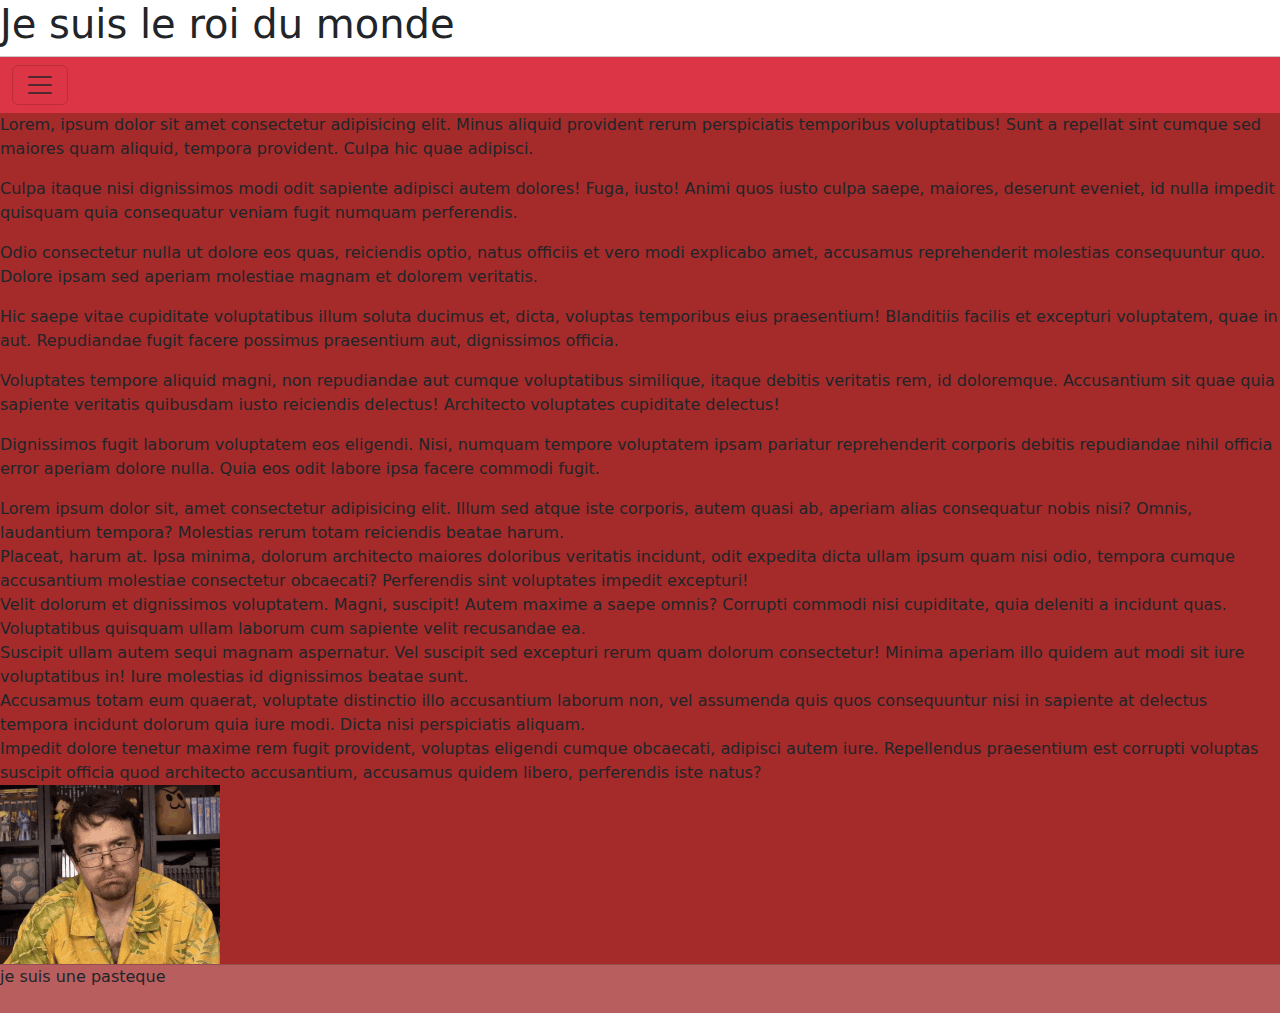
<file: index.html>
<!DOCTYPE html>
<html lang="fr">
<head>
    <meta charset="UTF-8">
    <meta name="viewport" content="width=device-width, initial-scale=1.0">
    <link rel="stylesheet" href="./style/css.css">
    <link href="https://cdn.jsdelivr.net/npm/bootstrap@5.3.3/dist/css/bootstrap.min.css" rel="stylesheet" integrity="sha384-QWTKZyjpPEjISv5WaRU9OFeRpok6YctnYmDr5pNlyT2bRjXh0JMhjY6hW+ALEwIH" crossorigin="anonymous">
    <title>mandarine</title>
</head>
<!DOCTYPE html>
<html lang="fr">
<head>
    <meta charset="UTF-8">
    <meta name="viewport" content="width=device-width, initial-scale=1.0">
    <link rel="stylesheet" href="../style/css.css">
    <link href="https://cdn.jsdelivr.net/npm/bootstrap@5.3.3/dist/css/bootstrap.min.css" rel="stylesheet" integrity="sha384-QWTKZyjpPEjISv5WaRU9OFeRpok6YctnYmDr5pNlyT2bRjXh0JMhjY6hW+ALEwIH" crossorigin="anonymous">
    <title>mandarine</title>
</head>
<body>
    <header>
        <h1>Je suis le roi du monde</h1>
        <hr class="m-0">
    </header>
    <nav>
        <div class="collapse" id="navbarToggleExternalContent" data-bs-theme="danger">
                <div class="bg-danger p-4">
                    <h5 class="text-body-emphasis h4">Je suis un pamplemousse</h5>
                    <span class="text-body-secondary">Lorem ipsum dolor sit amet, consectetur adipisicing elit. Quaerat, labore temporibus quasi qui iusto facere necessitatibus quae. Laborum delectus quidem assumenda nulla ex neque enim quisquam, doloremque, architecto voluptas voluptatum!</span>
                </div>
            </div>
            <nav class="navbar navbar-danger bg-danger">
                <div class="container-fluid">
                    <button class="navbar-toggler" type="button" data-bs-toggle="collapse" data-bs-target="#navbarToggleExternalContent" aria-controls="navbarToggleExternalContent" aria-expanded="false" aria-label="Toggle navigation">
                        <span class="navbar-toggler-icon"></span>
                    </button>
                </div>
            </nav>
        </div>
    </nav>
    
    <main class="m-0">
        <section class="m-0">
            <div>
                <p>Lorem, ipsum dolor sit amet consectetur adipisicing elit. Minus aliquid provident rerum perspiciatis temporibus voluptatibus! Sunt a repellat sint cumque sed maiores quam aliquid, tempora provident. Culpa hic quae adipisci.</p>
                <p>Culpa itaque nisi dignissimos modi odit sapiente adipisci autem dolores! Fuga, iusto! Animi quos iusto culpa saepe, maiores, deserunt eveniet, id nulla impedit quisquam quia consequatur veniam fugit numquam perferendis.</p>
                <p>Odio consectetur nulla ut dolore eos quas, reiciendis optio, natus officiis et vero modi explicabo amet, accusamus reprehenderit molestias consequuntur quo. Dolore ipsam sed aperiam molestiae magnam et dolorem veritatis.</p>
                <p>Hic saepe vitae cupiditate voluptatibus illum soluta ducimus et, dicta, voluptas temporibus eius praesentium! Blanditiis facilis et excepturi voluptatem, quae in aut. Repudiandae fugit facere possimus praesentium aut, dignissimos officia.</p>
                <p>Voluptates tempore aliquid magni, non repudiandae aut cumque voluptatibus similique, itaque debitis veritatis rem, id doloremque. Accusantium sit quae quia sapiente veritatis quibusdam iusto reiciendis delectus! Architecto voluptates cupiditate delectus!</p>
                <p>Dignissimos fugit laborum voluptatem eos eligendi. Nisi, numquam tempore voluptatem ipsam pariatur reprehenderit corporis debitis repudiandae nihil officia error aperiam dolore nulla. Quia eos odit labore ipsa facere commodi fugit.</p>
            </div>
            <div id="no_marge">
                <p>Lorem ipsum dolor sit, amet consectetur adipisicing elit. Illum sed atque iste corporis, autem quasi ab, aperiam alias consequatur nobis nisi? Omnis, laudantium tempora? Molestias rerum totam reiciendis beatae harum.</p>
                <p>Placeat, harum at. Ipsa minima, dolorum architecto maiores doloribus veritatis incidunt, odit expedita dicta ullam ipsum quam nisi odio, tempora cumque accusantium molestiae consectetur obcaecati? Perferendis sint voluptates impedit excepturi!</p>
                <p>Velit dolorum et dignissimos voluptatem. Magni, suscipit! Autem maxime a saepe omnis? Corrupti commodi nisi cupiditate, quia deleniti a incidunt quas. Voluptatibus quisquam ullam laborum cum sapiente velit recusandae ea.</p>
                <p>Suscipit ullam autem sequi magnam aspernatur. Vel suscipit sed excepturi rerum quam dolorum consectetur! Minima aperiam illo quidem aut modi sit iure voluptatibus in! Iure molestias id dignissimos beatae sunt.</p>
                <p>Accusamus totam eum quaerat, voluptate distinctio illo accusantium laborum non, vel assumenda quis quos consequuntur nisi in sapiente at delectus tempora incidunt dolorum quia iure modi. Dicta nisi perspiciatis aliquam.</p>
                <p>Impedit dolore tenetur maxime rem fugit provident, voluptas eligendi cumque obcaecati, adipisci autem iure. Repellendus praesentium est corrupti voluptas suscipit officia quod architecto accusantium, accusamus quidem libero, perferendis iste natus?</p>
            </div>
            <img src="./assets/img/jdg-bored.gif" alt="jdg souffle">
        </section>
    </main>
    <footer class="m-0 pb-2">
        <hr class="m-0">
        <p>je suis une pasteque</p>
    </footer>
    <script src="https://cdn.jsdelivr.net/npm/bootstrap@5.3.3/dist/js/bootstrap.bundle.min.js" integrity="sha384-YvpcrYf0tY3lHB60NNkmXc5s9fDVZLESaAA55NDzOxhy9GkcIdslK1eN7N6jIeHz" crossorigin="anonymous"></script>
</body>
</html>
</file>
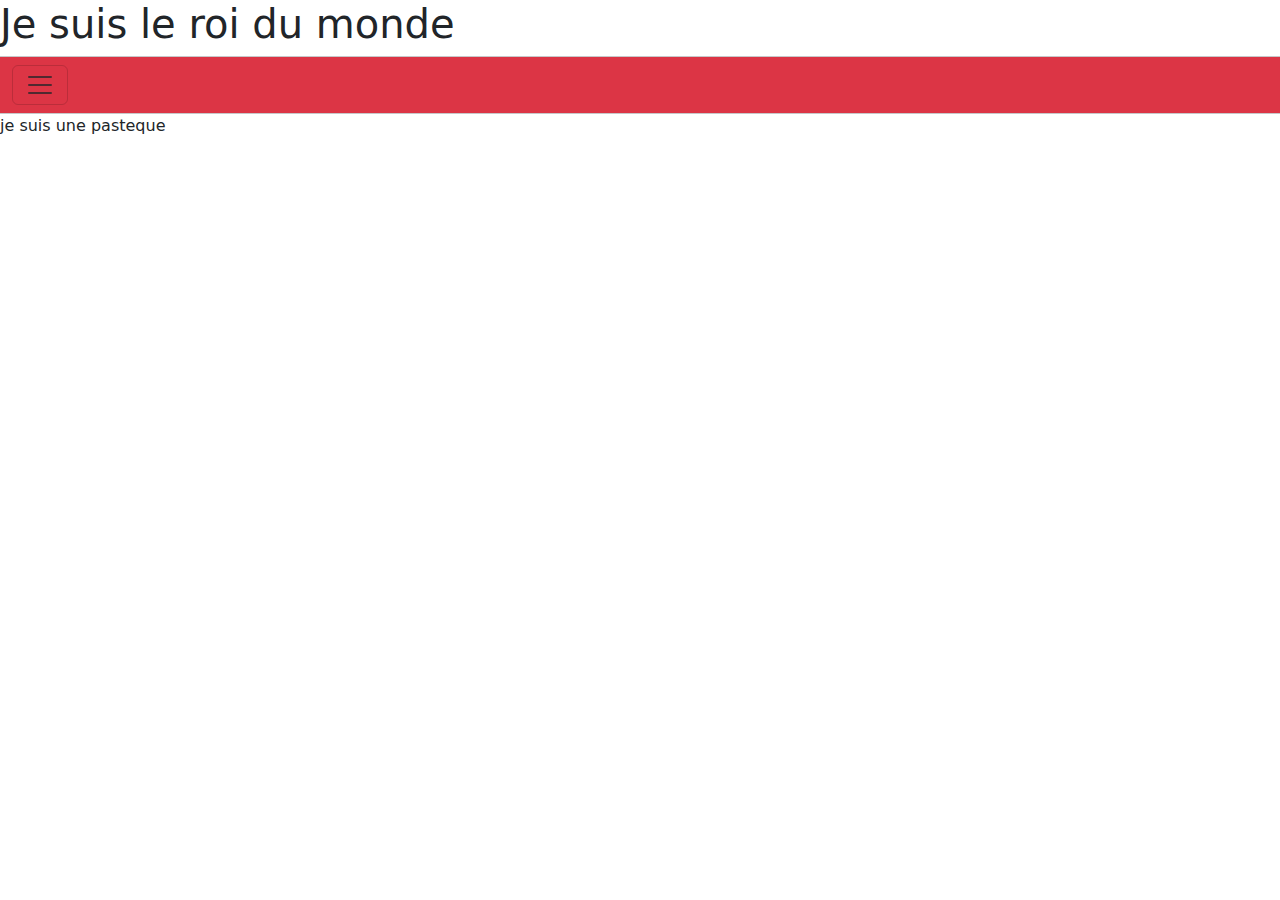
<file: page/page_base.html>
<!DOCTYPE html>
<html lang="fr">
<head>
    <meta charset="UTF-8">
    <meta name="viewport" content="width=device-width, initial-scale=1.0">
    <link href="https://cdn.jsdelivr.net/npm/bootstrap@5.3.3/dist/css/bootstrap.min.css" rel="stylesheet" integrity="sha384-QWTKZyjpPEjISv5WaRU9OFeRpok6YctnYmDr5pNlyT2bRjXh0JMhjY6hW+ALEwIH" crossorigin="anonymous">
    <title>mandarine</title>
</head>
<body>
    <header>
        <h1>Je suis le roi du monde</h1>
        <hr class="m-0">
    </header>
    <nav>
        <div class="collapse" id="navbarToggleExternalContent" data-bs-theme="danger">
                <div class="bg-danger p-4">
                    <h5 class="text-body-emphasis h4">Je suis un pamplemousse</h5>
                    <span class="text-body-secondary">Lorem ipsum dolor sit amet, consectetur adipisicing elit. Quaerat, labore temporibus quasi qui iusto facere necessitatibus quae. Laborum delectus quidem assumenda nulla ex neque enim quisquam, doloremque, architecto voluptas voluptatum!</span>
                </div>
            </div>
            <nav class="navbar navbar-danger bg-danger">
                <div class="container-fluid">
                    <button class="navbar-toggler" type="button" data-bs-toggle="collapse" data-bs-target="#navbarToggleExternalContent" aria-controls="navbarToggleExternalContent" aria-expanded="false" aria-label="Toggle navigation">
                        <span class="navbar-toggler-icon"></span>
                    </button>
                </div>
            </nav>
        </div>
    </nav>
    <main>
        
    </main>
    <footer class="pb-2">
        <hr class="m-0">
        <p>je suis une pasteque</p>
    </footer>
    <script src="https://cdn.jsdelivr.net/npm/bootstrap@5.3.3/dist/js/bootstrap.bundle.min.js" integrity="sha384-YvpcrYf0tY3lHB60NNkmXc5s9fDVZLESaAA55NDzOxhy9GkcIdslK1eN7N6jIeHz" crossorigin="anonymous"></script>
</body>
</html>
</file>
<file: style/css.css>
main{
    background-color: brown;
}
#no_marge > p{
    margin: 0;
}
footer{
    background-color: rgba(143, 2, 2, 0.637);
}
</file>
